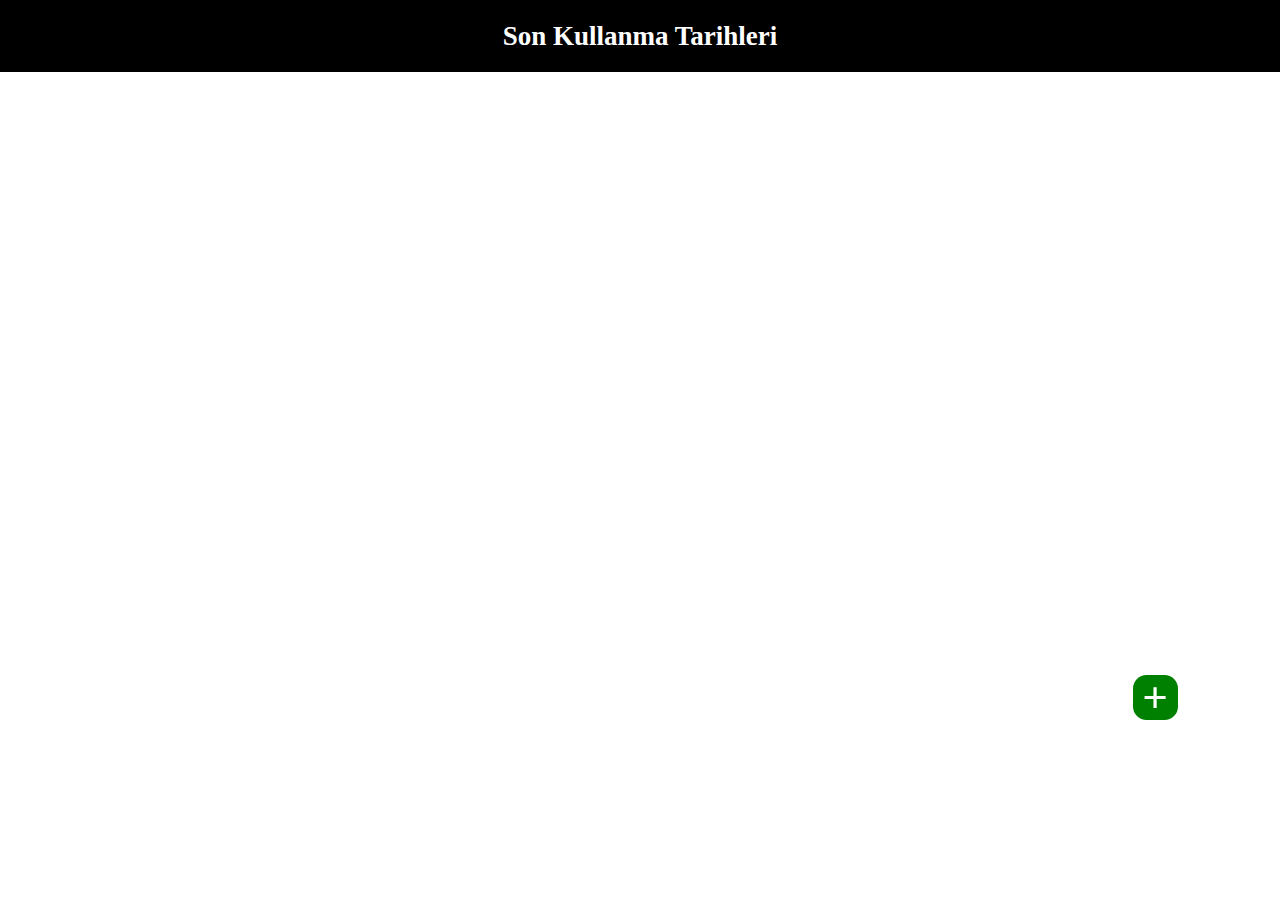
<file: index.html>
<!DOCTYPE html>
<html lang="tr">
<head>
    <meta charset="UTF-8">
    <meta name="viewport" content="width=device-width, initial-scale=1.0">
    <title>Ürün Yönetim Sistemi</title>
    <link rel="stylesheet" href="css/style.css">
	<script src="js/script.js"></script>
</head>
<body onload="save()">
    
	<div class="top"><b>Son Kullanma Tarihleri</b></div>
	
	<div id="content_div" class="content">
	
	</div>
	
<div id="yes_no_bg" class="yes_no_bg">
<center>
<div class="yes_no">
<div class="yes_no_top"><b>Silmek istediğine emin misin?</b></div>
<div class="yes_no_bottom">
<div class="yes_no_div_l yes_no_ac" onclick="sil_urun_iptal()"><div class="yes_no_lr"><b>İptal</b></div></div>
<div class="yes_no_div_r yes_no_ac" onclick="sil_urun()"><div class="yes_no_lr"><b>Sil</b></div></div>
</div>
</div>
</center>
</div>
	
	<div id="ekle_btn" class="add_btn" onclick="go_urun()"><b>+</b></div>

</body>
</html>
</file>
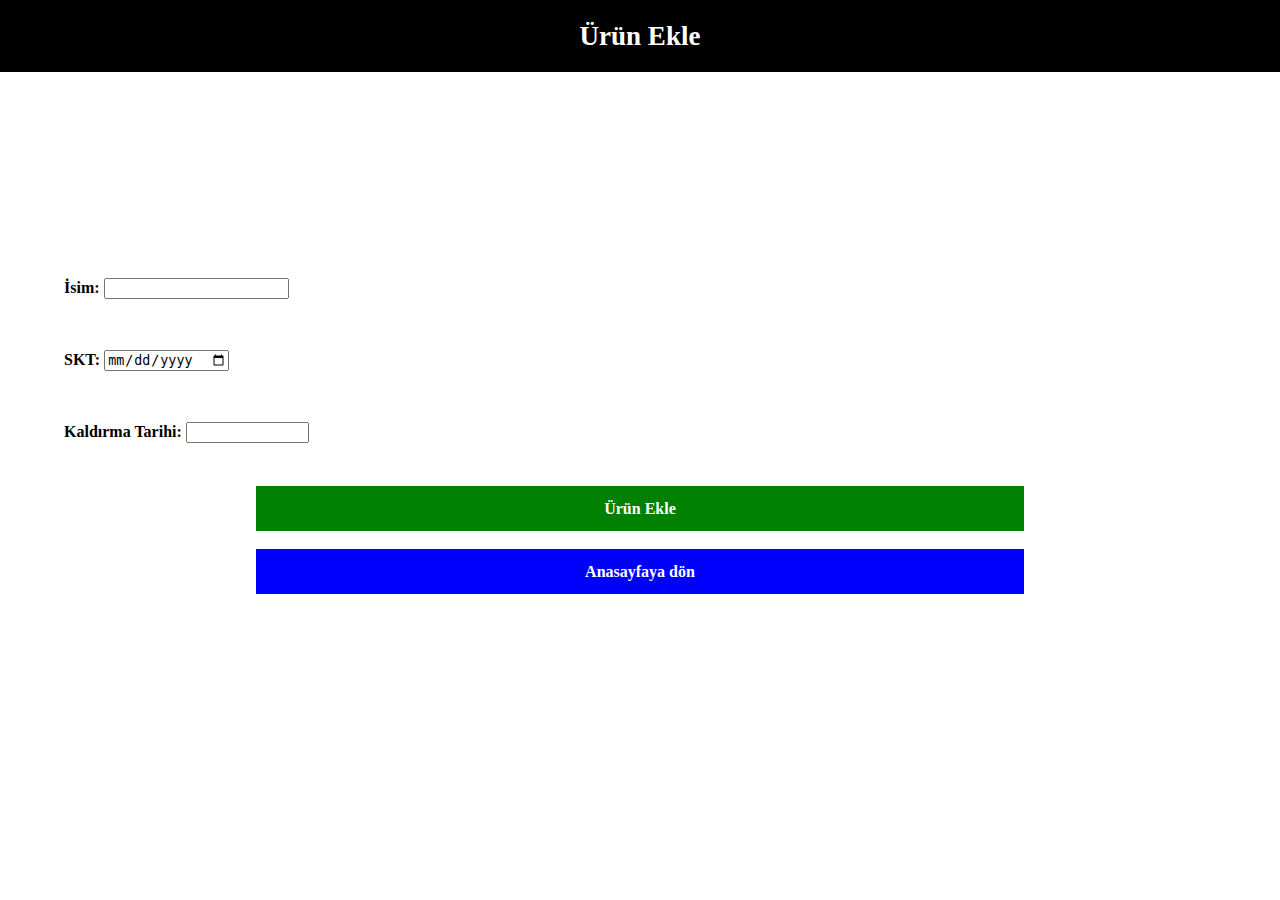
<file: urunler.html>
<!DOCTYPE html>
<html lang="tr">
<head>
    <meta charset="UTF-8">
    <meta name="viewport" content="width=device-width, initial-scale=1.0">
    <title>Ürün Yönetim Sistemi</title>
    <link rel="stylesheet" href="css/style.css">
	<script src="js/script.js"></script>
</head>
<body>
    
	<div class="top"><b>Ürün Ekle</b></div>
	
	<div class="set_bs">
	<div class="barkod_skt"><b>İsim: </b><input type="text" id="isim_input"></input></div>
	<div class="barkod_skt"><b>SKT: </b><input type="date" id="tarih_input"></input></div>
	<div class="barkod_skt"><b>Kaldırma Tarihi: </b><input type="number" id="kaldirma_input" style="width: 10%;"></input></div>
	</div>
	
	<div class="urun_ekle_btn" onclick="urunekle()" style="margin-top: 10vh;"><b>Ürün Ekle</b></div>
	<div class="urun_ekle_btn" style="background-color: blue;" onclick="location.href='index.html';"><b>Anasayfaya dön</b></div>
	

</body>
</html>
</file>
<file: css/style.css>
body{
	margin: 0;
	font-family: Ariel;
	background-color: white;
}

.top{
	width: 100%;
	height: 8vh;
	float: left;
	background-color: black;
	text-align: center;
	line-height: 8vh;
	color: white;
	font-size: 3vh;
	
}

.content{
	width: 95%;
	margin-left: 2.5%;
	float: left;
	margin-top: 3vh;
}

.add_btn{
	width: 5vh;
	height: 5vh;
	background-color: green;
	color: white;
	position: fixed;
	bottom: 20vh;
	right: 8%;
	line-height: 5vh;
	font-size: 5vh;
	text-align: center;
	z-index:  999;
	border-radius: 1.5vh;
}

.barkod_skt{
	width: 90%;
	margin-left: 5%;
	height: 8vh;
	float: left;
	line-height: 8vh;
}

.set_bs{
	width: 100%;
	height: 16vh;
	margin-top: 20vh;
	float: left;
}

.urun_ekle_btn{
	width: 60%;
	height: 5vh;
	margin-left: 20%;
	margin-top: 2vh;
	background-color: green;
	float: left;
	color: white;
	line-height: 5vh;
	text-align: center;
	cursor: pointer;
}

.eklenmis_urunler{
	width: 100%;
	height: 10vh;
	margin-top: 2vh;
	background-color: #FF4040;
	border-radius: 1.5vh;
}

/*

Renkler

Kırmızı: #FF4040
Sarı: yellow
Yeşil: green

 */
 
.resim_ortla{
	width: 19%;
	height: 10vh;
	text-align: center;
	display: flex;
	justify-content: center;
	float: left;
}

.urunler_resim {
	width: 85%;
	height: 85%;
	margin: auto;
	background-size: 100% 100%;
	background-repeat: no-repeat;
	border-radius: 1vh;
}

.urunler_aciklama{
	max-width: 75%;
	height: 8.5vh;
	margin-top: 1.5vh;
	color: black;
	font-size: 2vh;
	float: left;
	overflow-x: scroll;
	overflow-y: scroll;
	word-break: break-all;
}

.urunler_x_btn{
	width: 5%;
	padding-top: 5%;
	margin-right: 1%;
	margin-top: 0.5vh;
	float: right;
	color: red;
	background-repeat: no-repeat;
	background-size: 100% 100%;
	cursor: pointer;
}

.yes_no_bg{
	width: 100%;
	height: 100vh;
	position: fixed;
	background-color: rgba(0,0,0,0.5);
	display: none;
	z-index: 1000;
}

.yes_no{
	width: 70%;
	height: 20vh;
	max-width: 322px;
	margin-top: 38vh;
	background-color: white;
	border-radius: 2vh;
	color: black;
	font-size: 3vh;
}

.yes_no_top{
	width: 96%;
	height: 7vh;
	margin-top: 3vh;
	margin-left: 2%;
	text-align: center;
	float: left;
}

.yes_no_bottom{
	width: 94%;
	height: 8vh;
	margin-top: 1vh;
	margin-left: 3%;
	text-align: center;
	border: 1px solid #000000;
	border-radius: 2.1vh;
	float: left;
}

.yes_no_div_l{
	width: 50%;
	height: 8vh;
	float: left;
	border-top-left-radius: 2vh;
	border-bottom-left-radius: 2vh;
}

.yes_no_div_r{
	width: 50%;
	height: 8vh;
	float: left;
	border-top-right-radius: 2vh;
	border-bottom-right-radius: 2vh;
}

.yes_no_lr{
	width: 100%;
	margin-top: 2.5vh;
	float: left;
}

.yes_no_ac:active{
	background-color: #000000;
	color: white;
}
</file>
